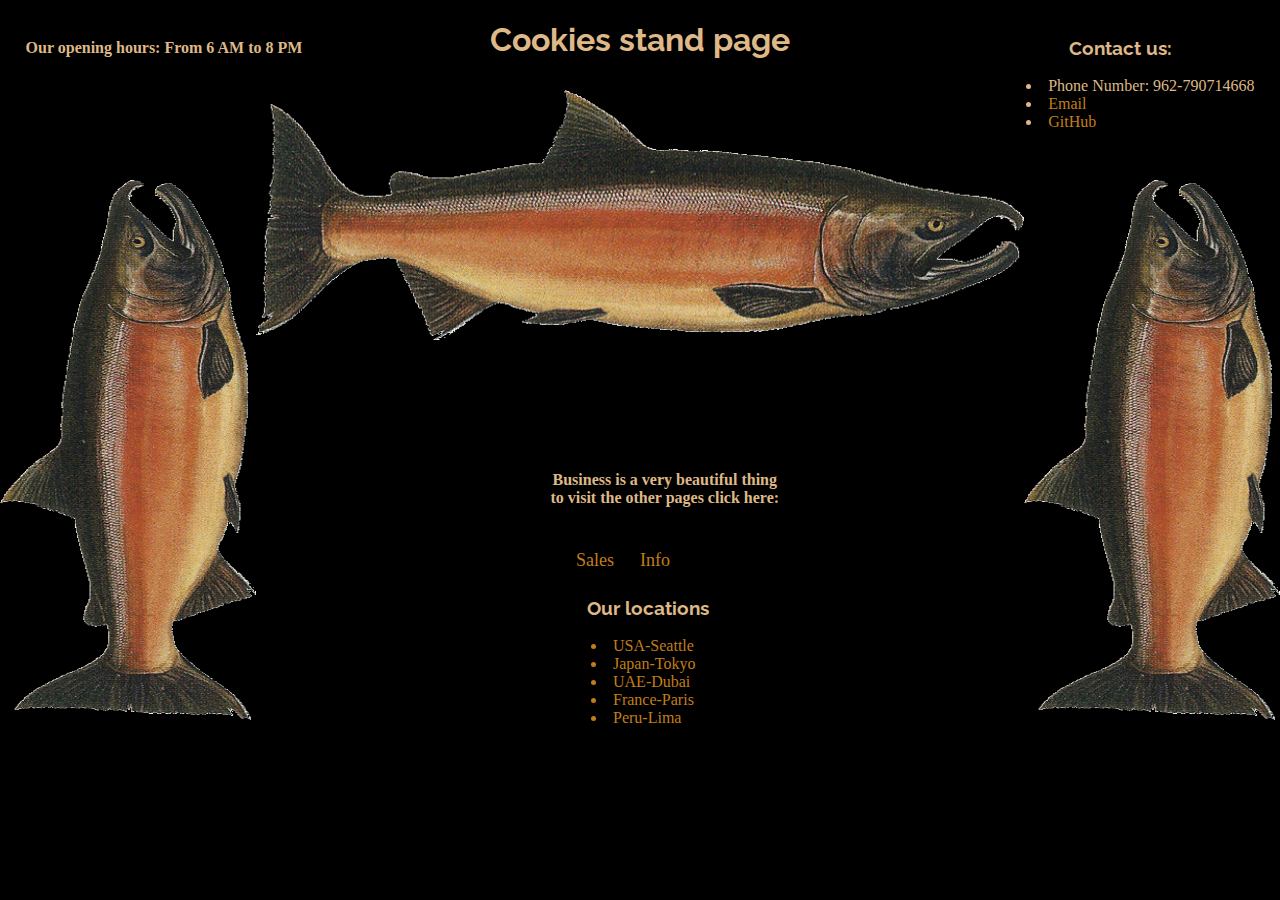
<file: index.html>
<!DOCTYPE html>
<html lang="en">
<head>
    <meta charset="UTF-8">
    <meta http-equiv="X-UA-Compatible" content="IE=edge">
    <meta name="viewport" content="width=device-width, initial-scale=1.0">
    <title>Cookie Stand</title>
    <link rel="stylesheet" href="./css/style.css">
    <link rel="preconnect" href="https://fonts.gstatic.com">
<link href="https://fonts.googleapis.com/css2?family=Raleway:wght@500&display=swap" rel="stylesheet">
</head>
<body id = 'body'>
    <header>

    </header>

    <main>
        <h1>Cookies stand page</h1>
        <div id="contact_div">
            <h3>Contact us:</h3>
            <ul>
                <li class="contact_li">Phone Number: 962-790714668</li>
                <li class="contact_li"><a class="contact_a" href="mailto:ayyad_ebrahim@hotmail.com"> Email</a></li>
                <li class="contact_li"> <a class="contact_a" href="https://github.com/ebrahimayyad11">GitHub</a> </li>

            </ul>
        </div>
<img src="./img/black.png" alt="">
<img id = "right_img" src="./img/horzantal.png" alt="">
<img id = "left_img" src="./img/horzantal.png" alt="">

<a class="sales_link" style="position: absolute; top: 60%; left: 45%;" href="./sales.html">Sales</a>
<a class="sales_link" style="position: absolute; top: 60%; left: 50%;" href="./white.html">Info</a>

<div id="locations_div">
    <h3>Our locations</h3>
    <ul id="list">
        <li class="location_li">USA-Seattle</li>
        <li class="location_li">Japan-Tokyo</li>
        <li class="location_li">UAE-Dubai</li>
        <li class="location_li">France-Paris</li>
        <li class="location_li">Peru-Lima</li>
    </ul>

</div>

<h4 id="open">Our opening hours: From 6 AM to 8 PM</h4>
<h4 id="intro">Business is a very beautiful thing <br> to visit the other pages click here: </h4>
    </main>

    <footer>

    </footer>
    
    
</body>
</html>
</file>
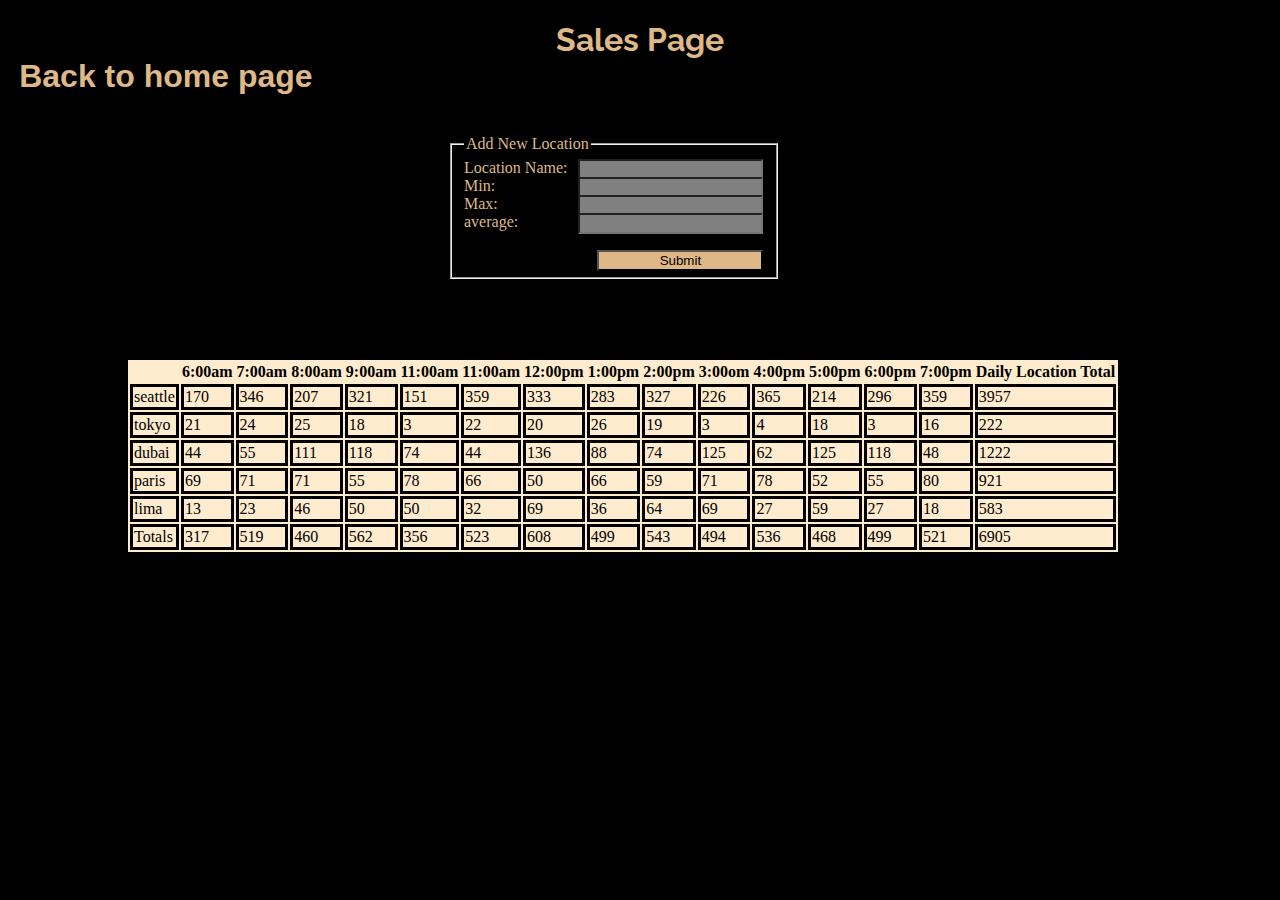
<file: sales.html>
<!DOCTYPE html>
<html lang="en">
<head>
    <meta charset="UTF-8">
    <meta http-equiv="X-UA-Compatible" content="IE=edge">
    <meta name="viewport" content="width=device-width, initial-scale=1.0">
    <title>Sales</title>
    <link rel="stylesheet" href="./css/style.css">
    <link rel="preconnect" href="https://fonts.gstatic.com">
<link href="https://fonts.googleapis.com/css2?family=Raleway:wght@500&display=swap" rel="stylesheet">
</head>
<body>
    <h1>Sales Page</h1>
    <form id="addNewLocation">
        <fieldset>
            <legend> Add New Location </legend>
        <label for="cookiesInfo">Location Name:</label>
            <input type="text" name="name">
            <br>
                <div>
        <label for="min">Min:</label>
            <input type="text" name="min">
            <br>
        <label for="max">Max:</label>
            <input type="text" name="max">
            <br>    
        </div>
        <label for="avg" >average:</label>
        <input type="text" name="avg">
        <br>
        <label for=""><input type="submit" id="button"></label> 
        <br>  
        <br>
    </fieldset>
    </form>

    <a id="aa" href="./index.html"><h4>Back to home page</h4></a>
    

    <table id="table"></table>
    <script src="./js/app.js"></script>
</body>
</html>
</file>
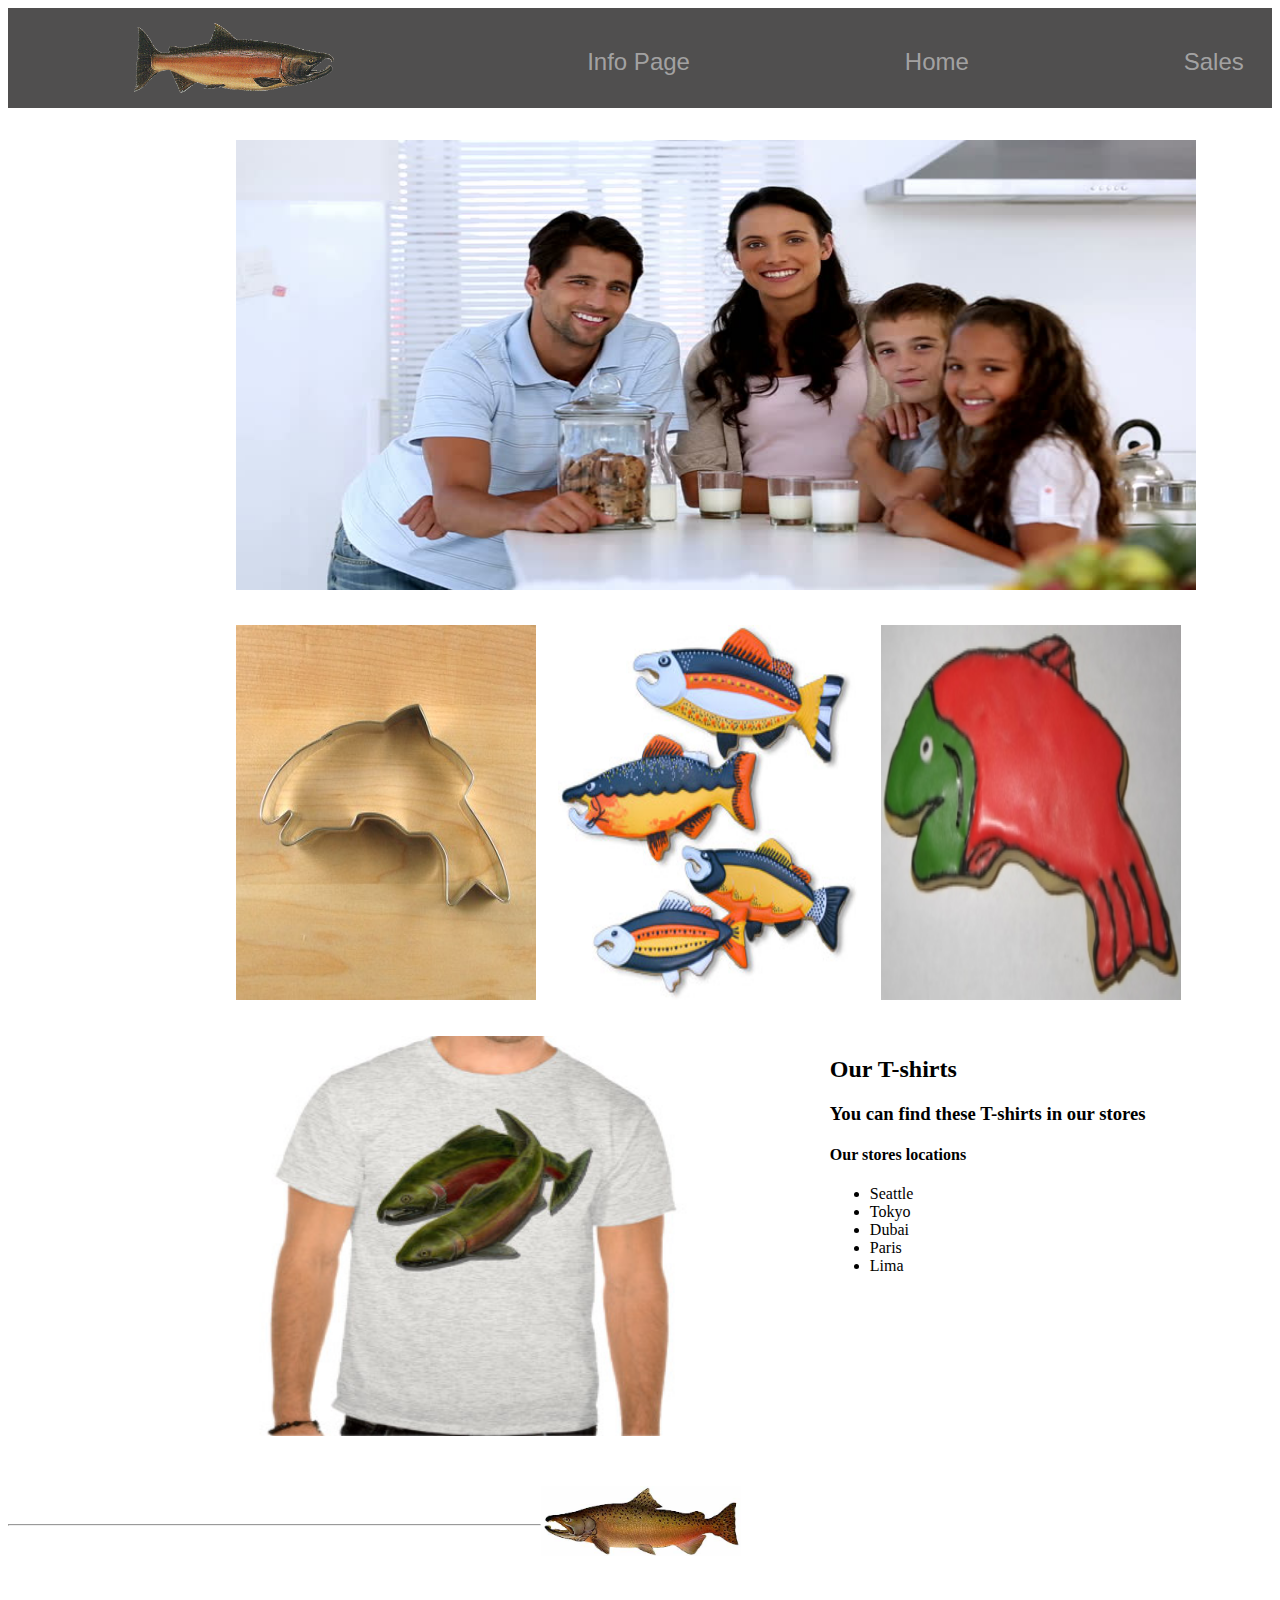
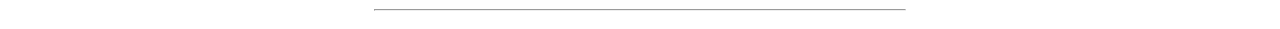
<file: white.html>
<!DOCTYPE html>
<html lang="en">
<head>
    <meta charset="UTF-8">
    <meta http-equiv="X-UA-Compatible" content="IE=edge">
    <meta name="viewport" content="width=device-width, initial-scale=1.0">
    <title>Document</title>
    <link rel="stylesheet" href="./css/white.css">
    <link rel="preconnect" href="https://fonts.gstatic.com">
<link href="https://fonts.googleapis.com/css2?family=Raleway:wght@500&display=swap" rel="stylesheet">
</head>
<body>
    <header id="header">
        <selector >
            <img src="./img/gray.png" alt="" id="headerImg">

            <p class="headerText">Info Page</p>

            <a href="./index.html" class="headerText" id="underline1">Home</a>

            <a href="./sales.html" class="headerText" id="underline2">Sales</a>
        </selector>
    </header>
 
    <main>
        <div class="div">
        <img src="./img/family.jpg" alt="" id="mainBigImg">
    </div> 
    <div class="div">
        <img src="./img/cutter.jpeg" alt="" id="mainImg1">

        <img src="./img/fish.jpg" alt="" id="mainImg2">

        <img src="./img/frosted-cookie.jpg" alt="" id="mainImg3">

    </div>

    <div id="divText">
        <h2>Our T-shirts</h2>
        <h3>You can find these T-shirts in our stores</h3>
        <h4>Our stores locations</h4>
        <ul>
            <li>Seattle</li>
            <li>Tokyo</li>
            <li>Dubai</li>
            <li>Paris</li>
            <li>Lima</li>
        </ul>

            
    </div>
    <div class="div">
        <img src="./img/shirt.jpg" alt="" id="mainLastImg">

        </div>
       
    
    </main>


    <footer id="footer">
        <hr id="hr1">
        <img src="./img/chinook.jpg" alt="" id="footerImg">
        <hr id="hr2">
    </footer>
</body>
</html>
</file>
<file: css/style.css>
body{
    background-color: black;
}


img{
    width: 60%;
    height:250px;
    position:absolute;
    left: 20%;
    top : 10%;
    
    
    
}

p {
   color: dimgray;
    font-family: Arial, Helvetica, sans-serif;

}

.sales {
    margin: auto;
    width: 35%;
    border: 3px solid black;
    padding: 10px;
    margin-top: 100px;
    border-style: dashed;
    text-align: center;
    background-color: burlywood;
    
}

li {
    list-style-position: inside;
    color: black;
    font-family: Georgia, 'Times New Roman', Times, serif;
}

h1{
    color: burlywood;
    text-align: center;
    font-family: 'Raleway', sans-serif;
}

#aa {
    color: burlywood;
    position: absolute;
    top : 1.5%;
    left : 1.5%;
    font : 400 32px/40px Google Sans,Helvetica Neue,sans-serif;
    text-decoration: none;
}

#right_img {
    width: 20%;
    height: 60%;
    position: absolute;
    top : 20%;
    left: 80%;
    bottom: 20%;
}

#left_img {
    width: 20%;
    height: 60%;
    position: absolute;
    top : 20%;
    left: 0%;
    bottom: 20%;
}

.sales_link {

    color: rgb(194, 126, 24);
    font-size: large;
    text-align: center;
    text-decoration: none;
    margin-top: 10px;
}

.sales_link:hover{
    text-decoration: underline;
}

#contact_div {
    position: absolute;
    right: 2%;
    top: 2%;
    text-align: center;
    
}
h3{
    color : burlywood;
    font-family: 'Raleway', sans-serif;
    
}

.contact_li {
    list-style-position: inside;
   color: burlywood;
    font-family: Georgia, 'Times New Roman', Times, serif;
    text-align: left;
}

.contact_a{
    color: rgb(194, 126, 24);
    text-decoration: none;
    margin-right: 50px;
}

#locations_div {
    text-align: center;
    position: absolute;
    left:45%;
    top:62%;

    margin-top: 20px;
}

.location_li{
    color: rgb(194, 126, 24);
    font-family: Georgia, 'Times New Roman', Times, serif;
position: relative;
right: 25px;
font-family: Georgia, 'Times New Roman', Times, serif ;
}

#open {
    color: burlywood;
    position: absolute;
    left:2%;
    top:2%;
}
#intro{
    color: burlywood;
    position: absolute;
    left:43%;
    top:50%;
    text-align: center;
}

table{
    background-color: blanchedalmond;
    position: absolute;
    left: 10%;
    top: 40%;
    
} 


.cookiesborder{
    color: black;
    border-style: solid ;
    border-color: black;
    
}

label{
    color: burlywood;
}

legend{
    color: burlywood;
}

fieldset{
    width: 300px;
}

form{
    position:absolute;
    top: 15%;
    left: 35%;
}

input{
    position:absolute;
    right:5%;
    background-color: gray;
}

#button{
    position:absolute;
    bottom: 5%;
    left: 45%;
    color: black;
    background-color: burlywood;
}

#aa:hover{
    text-decoration: underline;
}

#list{
    text-align: left;
}
</file>
<file: css/white.css>
#header{
    width: 100%;
    background-color: rgb(80, 79, 79);
    height: 100px;
}


#headerImg{
    float: left;
    margin-left: 10%;
    margin-right: 3%;
    margin-top: 15px;
    width: 200px;
    height: 70px;
}

.headerText{
    text-decoration: none;
    float: left;
    font-size: x-large;
    margin-top: 40px;
    margin-left: 17%;
    color: rgba(255, 255, 255, 0.493);
    font-family: Arial, Helvetica, sans-serif;
}


#underline1:hover{
    text-decoration: underline;
}

#underline2:hover{
    text-decoration: underline;
}



#mainBigImg{
    position: relative;
    left: 18%;
    width: 960px;
    height: 450px;
}

#mainImg1{
    position: relative;
    left: 18%;
    width: 300px;
    height: 375px;
}

#mainImg2{
    position: relative;
    left: 19.5%;
    width: 300px;
    height: 375px;
}

#mainImg3{
    position: relative;
    left: 21%;
    width: 300px;
    height: 375px;
}

#mainLastImg{
    margin-left: 18%;
    width: 480px;
    height: 400px;
    
}

.div{
    margin-top: 2.5%;
}

#footer{
    width: 100%;
    height: 150px;
    margin-top: 2.5%;
}

#divText{
    position: relative;
    margin-top: 2.5%;
    margin-right: 10%;
    float: right;
}

#footerImg{
    float: left;
    margin-top: 15px;
    width: 200px;
    height: 70px;
}

#hr1{
    width: 42%;
    float: left;
    position: relative;
    bottom: -30%;
}

#hr2{
    width: 42%;
    position: relative;
    bottom: -35%;
}

h{
    font-family: 'Raleway', sans-serif;
}
</file>
